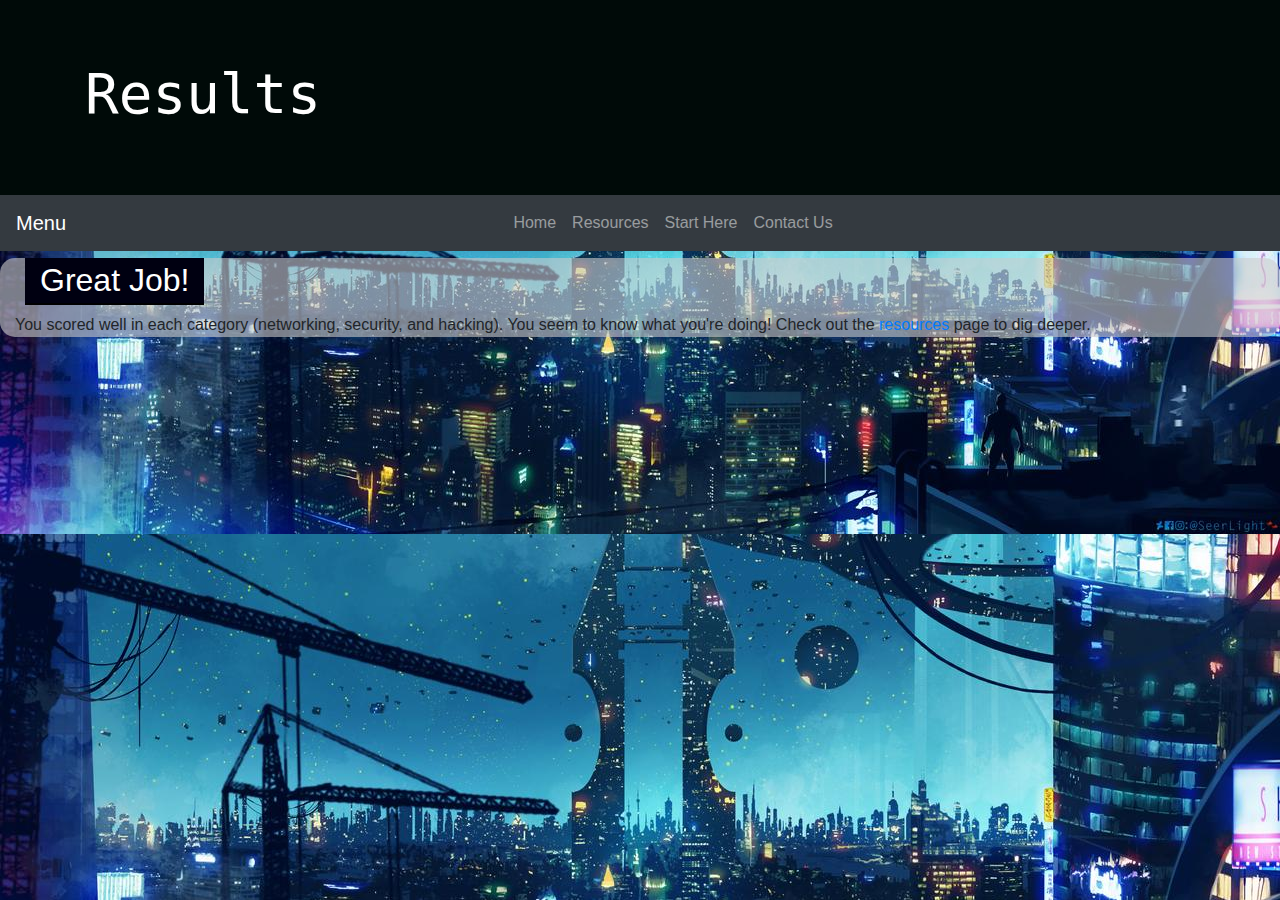
<file: Network_Excellent_Security_Excellent_Hacking_Excellent.html>
<!doctype html>
<html lang="en">
  <head>
    <!-- Required meta tags -->
    <meta charset="utf-8">
    <meta name="viewport" content="width=device-width, initial-scale=1, shrink-to-fit=no">

    <link rel="icon" href="favicon.ico?">

    <!-- Bootstrap CSS -->
    <link rel="stylesheet" href="https://maxcdn.bootstrapcdn.com/bootstrap/4.0.0/css/bootstrap.min.css" integrity="sha384-Gn5384xqQ1aoWXA+058RXPxPg6fy4IWvTNh0E263XmFcJlSAwiGgFAW/dAiS6JXm" crossorigin="anonymous">
    <!-- Custom CSS-->
    <link rel="stylesheet" type="text/css" href="style.css">
    
    <title>Cool Cyber</title>        
  </head>
  <body> 
    <!-- Optional JavaScript -->
    <!-- jQuery first, then Popper.js, then Bootstrap JS -->
    <script src="https://code.jquery.com/jquery-3.2.1.slim.min.js" integrity="sha384-KJ3o2DKtIkvYIK3UENzmM7KCkRr/rE9/Qpg6aAZGJwFDMVNA/GpGFF93hXpG5KkN" crossorigin="anonymous"></script>
    <script src="https://cdnjs.cloudflare.com/ajax/libs/popper.js/1.12.9/umd/popper.min.js" integrity="sha384-ApNbgh9B+Y1QKtv3Rn7W3mgPxhU9K/ScQsAP7hUibX39j7fakFPskvXusvfa0b4Q" crossorigin="anonymous"></script>
    <script src="https://maxcdn.bootstrapcdn.com/bootstrap/4.0.0/js/bootstrap.min.js" integrity="sha384-JZR6Spejh4U02d8jOt6vLEHfe/JQGiRRSQQxSfFWpi1MquVdAyjUar5+76PVCmYl" crossorigin="anonymous"></script>


	<div class="jumbotron-jumbotron-fluid">
		<div class="container">
 		 	<h1 class="display-4">Results</h1>
		</div>	
    </div>

    <!-- Load Navbar from nav.html-->
    <div class="nav-iframe">
      <iframe id="form-iframe" src="nav.html" frameborder=0 width="100%" height="350" onload="AdjustIframeHeightOnLoad()"></iframe>
    </div>
    <script type="text/javascript">
      function AdjustIframeHeightOnLoad() { document.getElementById("form-iframe").style.height = document.getElementById("form-iframe").contentWindow.document.body.scrollHeight + "px"; }
      function AdjustIframeHeight(i) { document.getElementById("form-iframe").style.height = parseInt(i) + "px"; }
    </script>

    <div class="col-sm">
        <h2>Great Job!</h2>
        <p>You scored well in each category (networking, security, and hacking). 
            You seem to know what you're doing! Check out the 
            <a href="resources.html">resources</a> page to dig deeper.</p>
    </div>
  
  </body>
</html>
</file>
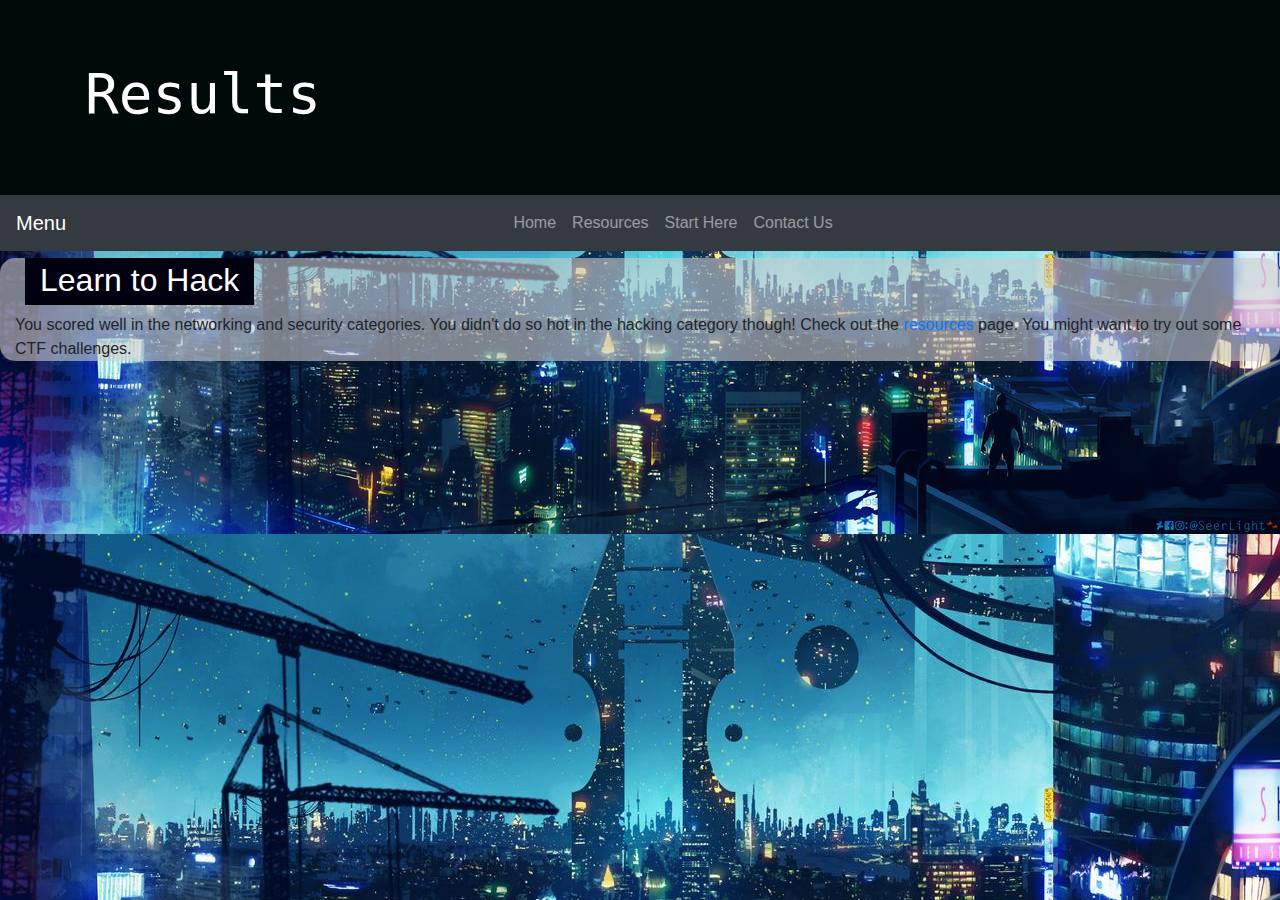
<file: Network_Excellent_Security_Excellent_Hacking_Poor.html>
<!doctype html>
<html lang="en">
  <head>
    <!-- Required meta tags -->
    <meta charset="utf-8">
    <meta name="viewport" content="width=device-width, initial-scale=1, shrink-to-fit=no">

    <link rel="icon" href="favicon.ico?">

    <!-- Bootstrap CSS -->
    <link rel="stylesheet" href="https://maxcdn.bootstrapcdn.com/bootstrap/4.0.0/css/bootstrap.min.css" integrity="sha384-Gn5384xqQ1aoWXA+058RXPxPg6fy4IWvTNh0E263XmFcJlSAwiGgFAW/dAiS6JXm" crossorigin="anonymous">
    <!-- Custom CSS-->
    <link rel="stylesheet" type="text/css" href="style.css">
    
    <title>Cool Cyber</title>        
  </head>
  <body> 
    <!-- Optional JavaScript -->
    <!-- jQuery first, then Popper.js, then Bootstrap JS -->
    <script src="https://code.jquery.com/jquery-3.2.1.slim.min.js" integrity="sha384-KJ3o2DKtIkvYIK3UENzmM7KCkRr/rE9/Qpg6aAZGJwFDMVNA/GpGFF93hXpG5KkN" crossorigin="anonymous"></script>
    <script src="https://cdnjs.cloudflare.com/ajax/libs/popper.js/1.12.9/umd/popper.min.js" integrity="sha384-ApNbgh9B+Y1QKtv3Rn7W3mgPxhU9K/ScQsAP7hUibX39j7fakFPskvXusvfa0b4Q" crossorigin="anonymous"></script>
    <script src="https://maxcdn.bootstrapcdn.com/bootstrap/4.0.0/js/bootstrap.min.js" integrity="sha384-JZR6Spejh4U02d8jOt6vLEHfe/JQGiRRSQQxSfFWpi1MquVdAyjUar5+76PVCmYl" crossorigin="anonymous"></script>


	<div class="jumbotron-jumbotron-fluid">
		<div class="container">
 		 	<h1 class="display-4">Results</h1>
		</div>	
    </div>

    <!-- Load Navbar from nav.html-->
    <div class="nav-iframe">
      <iframe id="form-iframe" src="nav.html" frameborder=0 width="100%" height="350" onload="AdjustIframeHeightOnLoad()"></iframe>
    </div>
    <script type="text/javascript">
      function AdjustIframeHeightOnLoad() { document.getElementById("form-iframe").style.height = document.getElementById("form-iframe").contentWindow.document.body.scrollHeight + "px"; }
      function AdjustIframeHeight(i) { document.getElementById("form-iframe").style.height = parseInt(i) + "px"; }
    </script>

    <div class="col-sm">
        <h2>Learn to Hack</h2>
        <p>You scored well in the networking and security categories. You didn't do so hot in the hacking
            category though! Check out the <a href="resources.html">resources</a> page. You might 
            want to try out some CTF challenges.
        </p>
    </div>
  
  </body>
</html>
</file>
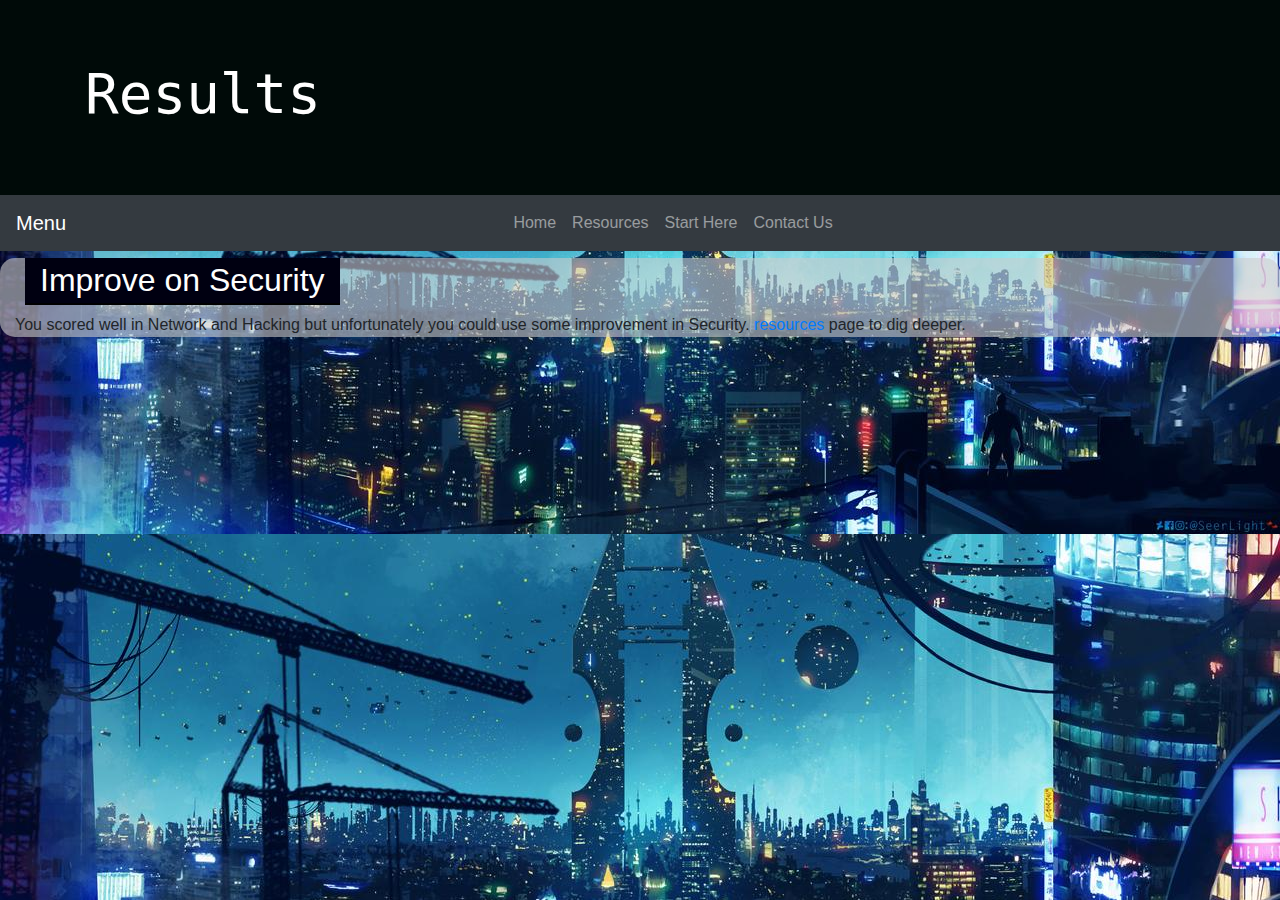
<file: Network_Excellent_Security_Poor_Hacking_Excellent.html>
<!doctype html>
<html lang="en">
  <head>
    <!-- Required meta tags -->
    <meta charset="utf-8">
    <meta name="viewport" content="width=device-width, initial-scale=1, shrink-to-fit=no">

    <link rel="icon" href="favicon.ico?">

    <!-- Bootstrap CSS -->
    <link rel="stylesheet" href="https://maxcdn.bootstrapcdn.com/bootstrap/4.0.0/css/bootstrap.min.css" integrity="sha384-Gn5384xqQ1aoWXA+058RXPxPg6fy4IWvTNh0E263XmFcJlSAwiGgFAW/dAiS6JXm" crossorigin="anonymous">
    <!-- Custom CSS-->
    <link rel="stylesheet" type="text/css" href="style.css">
    
    <title>Cool Cyber</title>        
  </head>
  <body> 
    <!-- Optional JavaScript -->
    <!-- jQuery first, then Popper.js, then Bootstrap JS -->
    <script src="https://code.jquery.com/jquery-3.2.1.slim.min.js" integrity="sha384-KJ3o2DKtIkvYIK3UENzmM7KCkRr/rE9/Qpg6aAZGJwFDMVNA/GpGFF93hXpG5KkN" crossorigin="anonymous"></script>
    <script src="https://cdnjs.cloudflare.com/ajax/libs/popper.js/1.12.9/umd/popper.min.js" integrity="sha384-ApNbgh9B+Y1QKtv3Rn7W3mgPxhU9K/ScQsAP7hUibX39j7fakFPskvXusvfa0b4Q" crossorigin="anonymous"></script>
    <script src="https://maxcdn.bootstrapcdn.com/bootstrap/4.0.0/js/bootstrap.min.js" integrity="sha384-JZR6Spejh4U02d8jOt6vLEHfe/JQGiRRSQQxSfFWpi1MquVdAyjUar5+76PVCmYl" crossorigin="anonymous"></script>


	<div class="jumbotron-jumbotron-fluid">
		<div class="container">
 		 	<h1 class="display-4">Results</h1>
		</div>	
    </div>

    <!-- Load Navbar from nav.html-->
    <div class="nav-iframe">
      <iframe id="form-iframe" src="nav.html" frameborder=0 width="100%" height="350" onload="AdjustIframeHeightOnLoad()"></iframe>
    </div>
    <script type="text/javascript">
      function AdjustIframeHeightOnLoad() { document.getElementById("form-iframe").style.height = document.getElementById("form-iframe").contentWindow.document.body.scrollHeight + "px"; }
      function AdjustIframeHeight(i) { document.getElementById("form-iframe").style.height = parseInt(i) + "px"; }
    </script>

    <div class="col-sm">
        <h2>Improve on Security</h2>
        <p>You scored well in Network and Hacking but unfortunately you could use some improvement in Security. 
            <a href="resources.html">resources</a> page to dig deeper.</p>
    </div>
  
  </body>
</html>
</file>
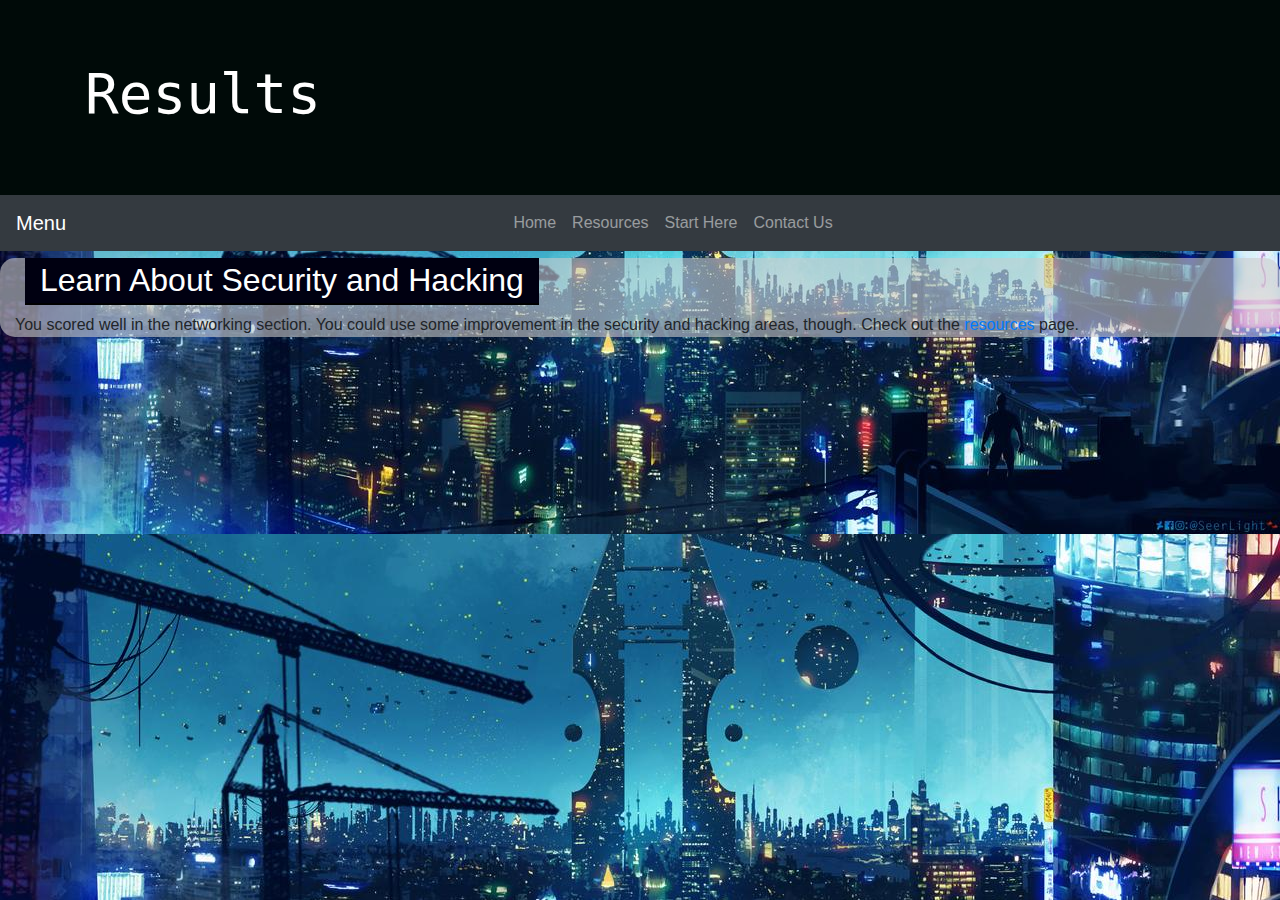
<file: Network_Excellent_Security_Poor_Hacking_Poor.html>
<!doctype html>
<html lang="en">
  <head>
    <!-- Required meta tags -->
    <meta charset="utf-8">
    <meta name="viewport" content="width=device-width, initial-scale=1, shrink-to-fit=no">

    <link rel="icon" href="favicon.ico?">

    <!-- Bootstrap CSS -->
    <link rel="stylesheet" href="https://maxcdn.bootstrapcdn.com/bootstrap/4.0.0/css/bootstrap.min.css" integrity="sha384-Gn5384xqQ1aoWXA+058RXPxPg6fy4IWvTNh0E263XmFcJlSAwiGgFAW/dAiS6JXm" crossorigin="anonymous">
    <!-- Custom CSS-->
    <link rel="stylesheet" type="text/css" href="style.css">
    
    <title>Cool Cyber</title>        
  </head>
  <body> 
    <!-- Optional JavaScript -->
    <!-- jQuery first, then Popper.js, then Bootstrap JS -->
    <script src="https://code.jquery.com/jquery-3.2.1.slim.min.js" integrity="sha384-KJ3o2DKtIkvYIK3UENzmM7KCkRr/rE9/Qpg6aAZGJwFDMVNA/GpGFF93hXpG5KkN" crossorigin="anonymous"></script>
    <script src="https://cdnjs.cloudflare.com/ajax/libs/popper.js/1.12.9/umd/popper.min.js" integrity="sha384-ApNbgh9B+Y1QKtv3Rn7W3mgPxhU9K/ScQsAP7hUibX39j7fakFPskvXusvfa0b4Q" crossorigin="anonymous"></script>
    <script src="https://maxcdn.bootstrapcdn.com/bootstrap/4.0.0/js/bootstrap.min.js" integrity="sha384-JZR6Spejh4U02d8jOt6vLEHfe/JQGiRRSQQxSfFWpi1MquVdAyjUar5+76PVCmYl" crossorigin="anonymous"></script>


	<div class="jumbotron-jumbotron-fluid">
		<div class="container">
 		 	<h1 class="display-4">Results</h1>
		</div>	
    </div>

    <!-- Load Navbar from nav.html-->
    <div class="nav-iframe">
      <iframe id="form-iframe" src="nav.html" frameborder=0 width="100%" height="350" onload="AdjustIframeHeightOnLoad()"></iframe>
    </div>
    <script type="text/javascript">
      function AdjustIframeHeightOnLoad() { document.getElementById("form-iframe").style.height = document.getElementById("form-iframe").contentWindow.document.body.scrollHeight + "px"; }
      function AdjustIframeHeight(i) { document.getElementById("form-iframe").style.height = parseInt(i) + "px"; }
    </script>

    <div class="col-sm">
        <h2>Learn About Security and Hacking</h2>
        <p>You scored well in the networking section. You could use some improvement in the security
            and hacking areas, though. Check out the <a href="resources.html">resources</a> page.
            </p>
    </div>
  
  </body>
</html>
</file>
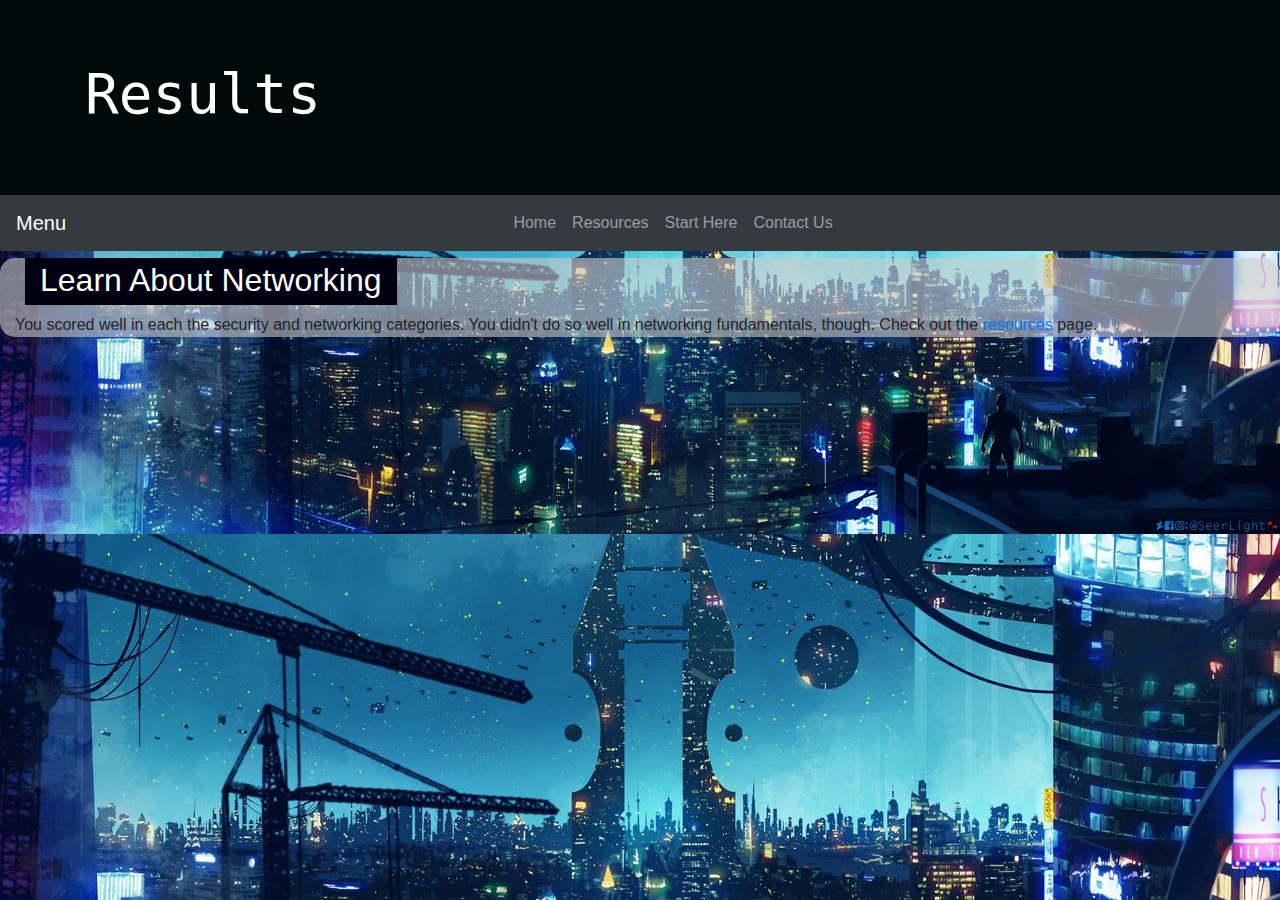
<file: Network_Poor_Security_Excellent_Hacking_Excellent.html>
<!doctype html>
<html lang="en">
  <head>
    <!-- Required meta tags -->
    <meta charset="utf-8">
    <meta name="viewport" content="width=device-width, initial-scale=1, shrink-to-fit=no">

    <link rel="icon" href="favicon.ico?">

    <!-- Bootstrap CSS -->
    <link rel="stylesheet" href="https://maxcdn.bootstrapcdn.com/bootstrap/4.0.0/css/bootstrap.min.css" integrity="sha384-Gn5384xqQ1aoWXA+058RXPxPg6fy4IWvTNh0E263XmFcJlSAwiGgFAW/dAiS6JXm" crossorigin="anonymous">
    <!-- Custom CSS-->
    <link rel="stylesheet" type="text/css" href="style.css">
    
    <title>Cool Cyber</title>        
  </head>
  <body> 
    <!-- Optional JavaScript -->
    <!-- jQuery first, then Popper.js, then Bootstrap JS -->
    <script src="https://code.jquery.com/jquery-3.2.1.slim.min.js" integrity="sha384-KJ3o2DKtIkvYIK3UENzmM7KCkRr/rE9/Qpg6aAZGJwFDMVNA/GpGFF93hXpG5KkN" crossorigin="anonymous"></script>
    <script src="https://cdnjs.cloudflare.com/ajax/libs/popper.js/1.12.9/umd/popper.min.js" integrity="sha384-ApNbgh9B+Y1QKtv3Rn7W3mgPxhU9K/ScQsAP7hUibX39j7fakFPskvXusvfa0b4Q" crossorigin="anonymous"></script>
    <script src="https://maxcdn.bootstrapcdn.com/bootstrap/4.0.0/js/bootstrap.min.js" integrity="sha384-JZR6Spejh4U02d8jOt6vLEHfe/JQGiRRSQQxSfFWpi1MquVdAyjUar5+76PVCmYl" crossorigin="anonymous"></script>


	<div class="jumbotron-jumbotron-fluid">
		<div class="container">
 		 	<h1 class="display-4">Results</h1>
		</div>	
    </div>

    <!-- Load Navbar from nav.html-->
    <div class="nav-iframe">
      <iframe id="form-iframe" src="nav.html" frameborder=0 width="100%" height="350" onload="AdjustIframeHeightOnLoad()"></iframe>
    </div>
    <script type="text/javascript">
      function AdjustIframeHeightOnLoad() { document.getElementById("form-iframe").style.height = document.getElementById("form-iframe").contentWindow.document.body.scrollHeight + "px"; }
      function AdjustIframeHeight(i) { document.getElementById("form-iframe").style.height = parseInt(i) + "px"; }
    </script>

    <div class="col-sm">
        <h2>Learn About Networking</h2>
        <p>You scored well in each the security and networking categories.
            You didn't do so well in networking fundamentals, though. Check out the 
            <a href="resources.html">resources</a> page.</p>
    </div>
  
  </body>
</html>
</file>
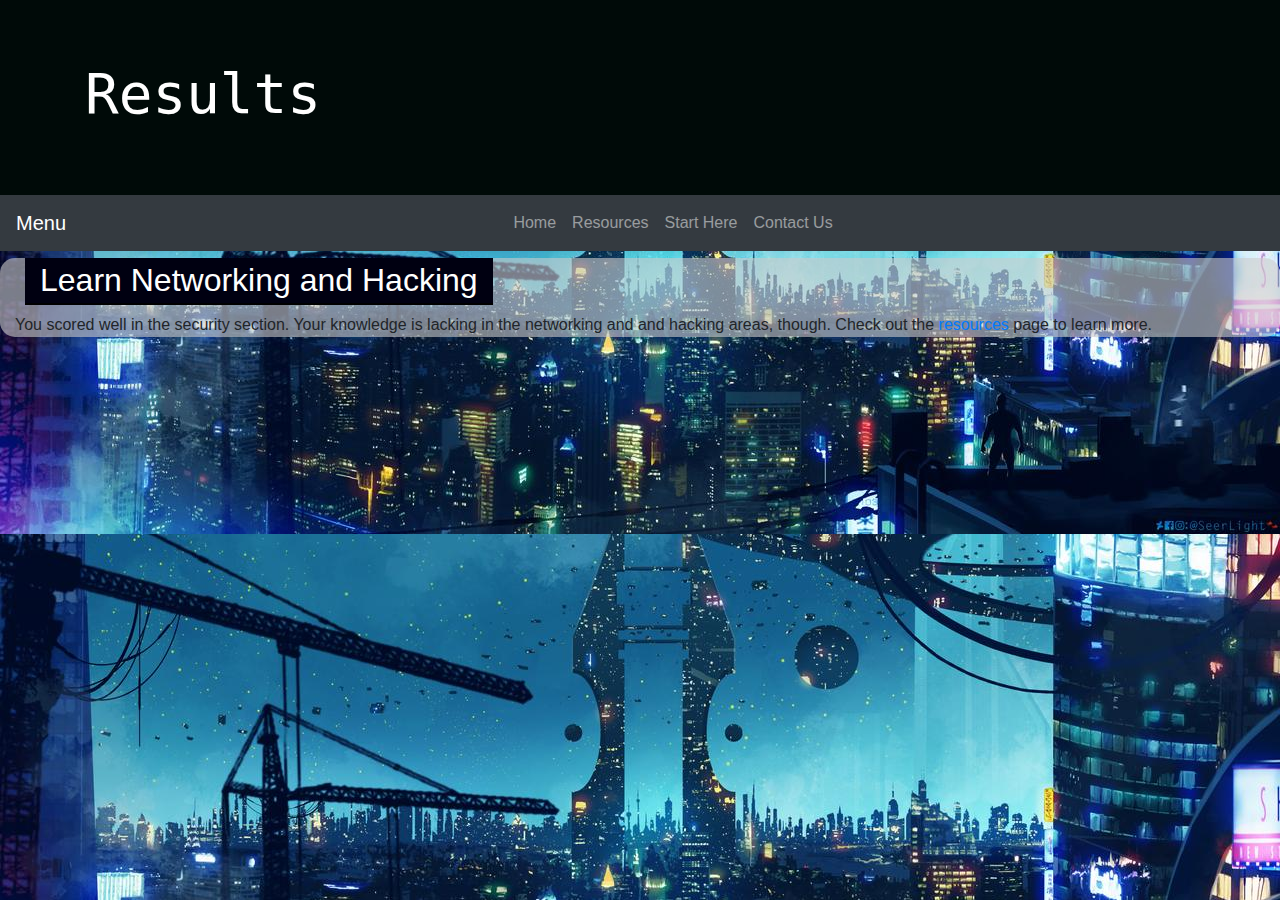
<file: Network_Poor_Security_Excellent_Hacking_Poor.html>
<!doctype html>
<html lang="en">
  <head>
    <!-- Required meta tags -->
    <meta charset="utf-8">
    <meta name="viewport" content="width=device-width, initial-scale=1, shrink-to-fit=no">

    <link rel="icon" href="favicon.ico?">

    <!-- Bootstrap CSS -->
    <link rel="stylesheet" href="https://maxcdn.bootstrapcdn.com/bootstrap/4.0.0/css/bootstrap.min.css" integrity="sha384-Gn5384xqQ1aoWXA+058RXPxPg6fy4IWvTNh0E263XmFcJlSAwiGgFAW/dAiS6JXm" crossorigin="anonymous">
    <!-- Custom CSS-->
    <link rel="stylesheet" type="text/css" href="style.css">
    
    <title>Cool Cyber</title>        
  </head>
  <body> 
    <!-- Optional JavaScript -->
    <!-- jQuery first, then Popper.js, then Bootstrap JS -->
    <script src="https://code.jquery.com/jquery-3.2.1.slim.min.js" integrity="sha384-KJ3o2DKtIkvYIK3UENzmM7KCkRr/rE9/Qpg6aAZGJwFDMVNA/GpGFF93hXpG5KkN" crossorigin="anonymous"></script>
    <script src="https://cdnjs.cloudflare.com/ajax/libs/popper.js/1.12.9/umd/popper.min.js" integrity="sha384-ApNbgh9B+Y1QKtv3Rn7W3mgPxhU9K/ScQsAP7hUibX39j7fakFPskvXusvfa0b4Q" crossorigin="anonymous"></script>
    <script src="https://maxcdn.bootstrapcdn.com/bootstrap/4.0.0/js/bootstrap.min.js" integrity="sha384-JZR6Spejh4U02d8jOt6vLEHfe/JQGiRRSQQxSfFWpi1MquVdAyjUar5+76PVCmYl" crossorigin="anonymous"></script>


	<div class="jumbotron-jumbotron-fluid">
		<div class="container">
 		 	<h1 class="display-4">Results</h1>
		</div>	
    </div>

    <!-- Load Navbar from nav.html-->
    <div class="nav-iframe">
      <iframe id="form-iframe" src="nav.html" frameborder=0 width="100%" height="350" onload="AdjustIframeHeightOnLoad()"></iframe>
    </div>
    <script type="text/javascript">
      function AdjustIframeHeightOnLoad() { document.getElementById("form-iframe").style.height = document.getElementById("form-iframe").contentWindow.document.body.scrollHeight + "px"; }
      function AdjustIframeHeight(i) { document.getElementById("form-iframe").style.height = parseInt(i) + "px"; }
    </script>

    <div class="col-sm">
        <h2>Learn Networking and Hacking</h2>
        <p>You scored well in the security section. Your knowledge is lacking in the networking and 
            and hacking areas, though. Check out the 
            <a href="resources.html">resources</a> page to learn more.</p>
    </div>
  
  </body>
</html>
</file>
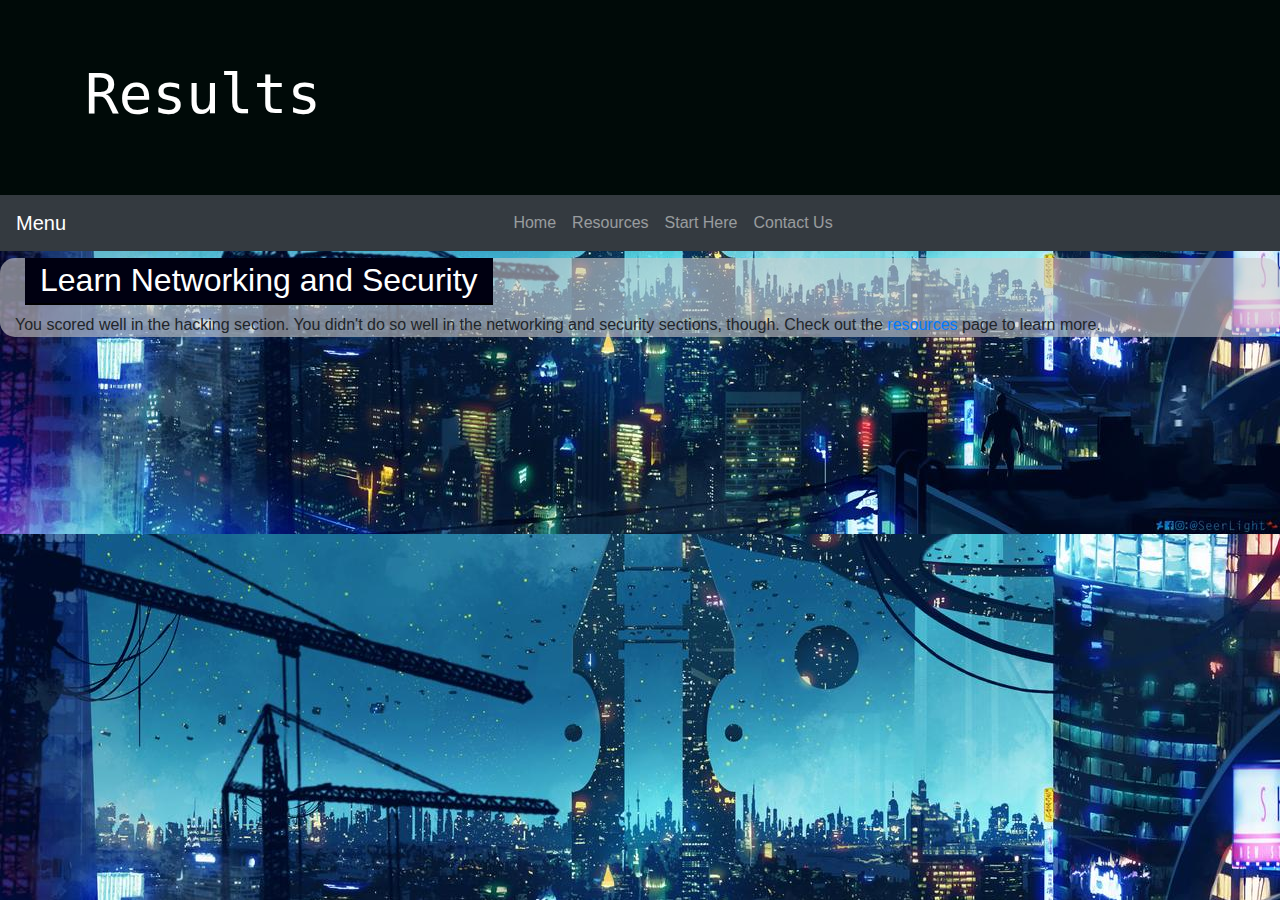
<file: Network_Poor_Security_Poor_Hacking_Excellent.html>
<!doctype html>
<html lang="en">
  <head>
    <!-- Required meta tags -->
    <meta charset="utf-8">
    <meta name="viewport" content="width=device-width, initial-scale=1, shrink-to-fit=no">

    <link rel="icon" href="favicon.ico?">

    <!-- Bootstrap CSS -->
    <link rel="stylesheet" href="https://maxcdn.bootstrapcdn.com/bootstrap/4.0.0/css/bootstrap.min.css" integrity="sha384-Gn5384xqQ1aoWXA+058RXPxPg6fy4IWvTNh0E263XmFcJlSAwiGgFAW/dAiS6JXm" crossorigin="anonymous">
    <!-- Custom CSS-->
    <link rel="stylesheet" type="text/css" href="style.css">
    
    <title>Cool Cyber</title>        
  </head>
  <body> 
    <!-- Optional JavaScript -->
    <!-- jQuery first, then Popper.js, then Bootstrap JS -->
    <script src="https://code.jquery.com/jquery-3.2.1.slim.min.js" integrity="sha384-KJ3o2DKtIkvYIK3UENzmM7KCkRr/rE9/Qpg6aAZGJwFDMVNA/GpGFF93hXpG5KkN" crossorigin="anonymous"></script>
    <script src="https://cdnjs.cloudflare.com/ajax/libs/popper.js/1.12.9/umd/popper.min.js" integrity="sha384-ApNbgh9B+Y1QKtv3Rn7W3mgPxhU9K/ScQsAP7hUibX39j7fakFPskvXusvfa0b4Q" crossorigin="anonymous"></script>
    <script src="https://maxcdn.bootstrapcdn.com/bootstrap/4.0.0/js/bootstrap.min.js" integrity="sha384-JZR6Spejh4U02d8jOt6vLEHfe/JQGiRRSQQxSfFWpi1MquVdAyjUar5+76PVCmYl" crossorigin="anonymous"></script>


	<div class="jumbotron-jumbotron-fluid">
		<div class="container">
 		 	<h1 class="display-4">Results</h1>
		</div>	
    </div>

    <!-- Load Navbar from nav.html-->
    <div class="nav-iframe">
      <iframe id="form-iframe" src="nav.html" frameborder=0 width="100%" height="350" onload="AdjustIframeHeightOnLoad()"></iframe>
    </div>
    <script type="text/javascript">
      function AdjustIframeHeightOnLoad() { document.getElementById("form-iframe").style.height = document.getElementById("form-iframe").contentWindow.document.body.scrollHeight + "px"; }
      function AdjustIframeHeight(i) { document.getElementById("form-iframe").style.height = parseInt(i) + "px"; }
    </script>

    <div class="col-sm">
        <h2>Learn Networking and Security</h2>
        <p>You scored well in the hacking section. You didn't do so well in the networking and security
            sections, though. Check out the 
            <a href="resources.html">resources</a> page to learn more.</p>
    </div>
  
  </body>
</html>
</file>
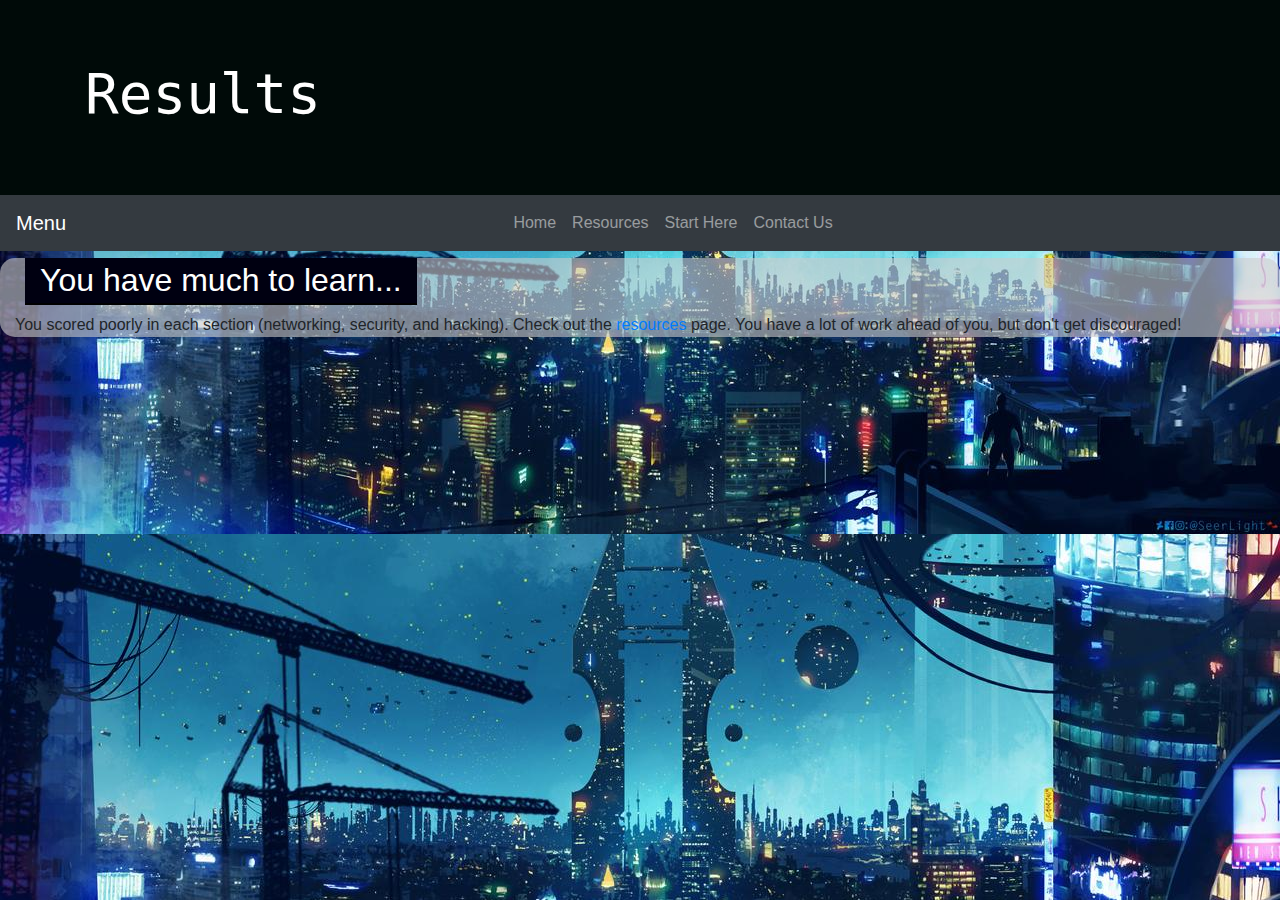
<file: Network_Poor_Security_Poor_Hacking_Poor.html>
<!doctype html>
<html lang="en">
  <head>
    <!-- Required meta tags -->
    <meta charset="utf-8">
    <meta name="viewport" content="width=device-width, initial-scale=1, shrink-to-fit=no">

    <link rel="icon" href="favicon.ico?">

    <!-- Bootstrap CSS -->
    <link rel="stylesheet" href="https://maxcdn.bootstrapcdn.com/bootstrap/4.0.0/css/bootstrap.min.css" integrity="sha384-Gn5384xqQ1aoWXA+058RXPxPg6fy4IWvTNh0E263XmFcJlSAwiGgFAW/dAiS6JXm" crossorigin="anonymous">
    <!-- Custom CSS-->
    <link rel="stylesheet" type="text/css" href="style.css">
    
    <title>Cool Cyber</title>        
  </head>
  <body> 
    <!-- Optional JavaScript -->
    <!-- jQuery first, then Popper.js, then Bootstrap JS -->
    <script src="https://code.jquery.com/jquery-3.2.1.slim.min.js" integrity="sha384-KJ3o2DKtIkvYIK3UENzmM7KCkRr/rE9/Qpg6aAZGJwFDMVNA/GpGFF93hXpG5KkN" crossorigin="anonymous"></script>
    <script src="https://cdnjs.cloudflare.com/ajax/libs/popper.js/1.12.9/umd/popper.min.js" integrity="sha384-ApNbgh9B+Y1QKtv3Rn7W3mgPxhU9K/ScQsAP7hUibX39j7fakFPskvXusvfa0b4Q" crossorigin="anonymous"></script>
    <script src="https://maxcdn.bootstrapcdn.com/bootstrap/4.0.0/js/bootstrap.min.js" integrity="sha384-JZR6Spejh4U02d8jOt6vLEHfe/JQGiRRSQQxSfFWpi1MquVdAyjUar5+76PVCmYl" crossorigin="anonymous"></script>


	<div class="jumbotron-jumbotron-fluid">
		<div class="container">
 		 	<h1 class="display-4">Results</h1>
		</div>	
    </div>

    <!-- Load Navbar from nav.html-->
    <div class="nav-iframe">
      <iframe id="form-iframe" src="nav.html" frameborder=0 width="100%" height="350" onload="AdjustIframeHeightOnLoad()"></iframe>
    </div>
    <script type="text/javascript">
      function AdjustIframeHeightOnLoad() { document.getElementById("form-iframe").style.height = document.getElementById("form-iframe").contentWindow.document.body.scrollHeight + "px"; }
      function AdjustIframeHeight(i) { document.getElementById("form-iframe").style.height = parseInt(i) + "px"; }
    </script>

    <div class="col-sm">
        <h2>You have much to learn...</h2>
        <p>You scored poorly in each section (networking, security, and hacking). Check out the 
            <a href="resources.html">resources</a> page. You have a lot of work ahead of you, but don't
            get discouraged!</p>
    </div>
  
  </body>
</html>
</file>
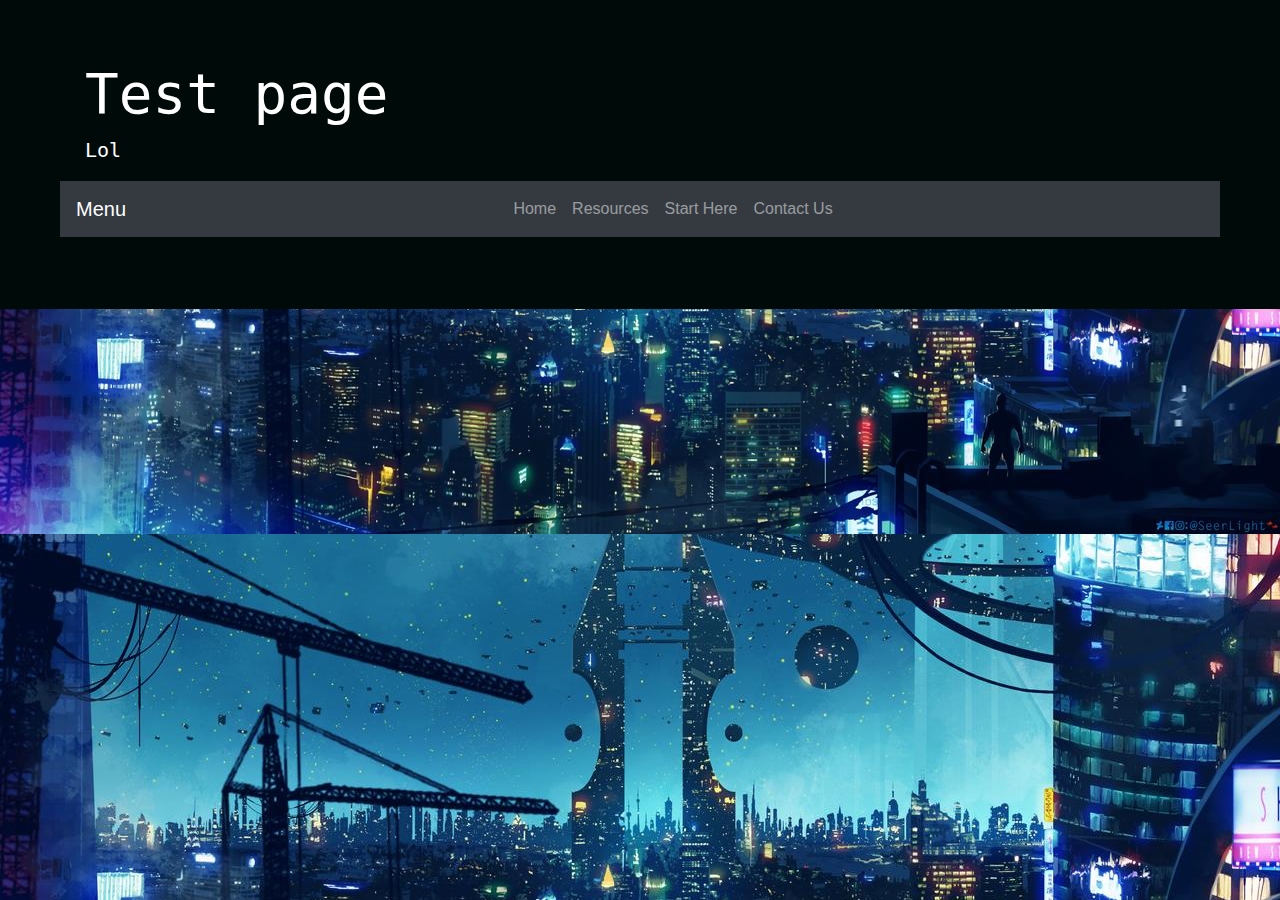
<file: test.html>
<!doctype html>
<html lang="en">
  <head>
    <!-- Required meta tags -->
    <meta charset="utf-8">
    <meta name="viewport" content="width=device-width, initial-scale=1, shrink-to-fit=no">

    <link rel="icon" href="favicon.ico?">

    <!-- Bootstrap CSS -->
    <link rel="stylesheet" href="https://maxcdn.bootstrapcdn.com/bootstrap/4.0.0/css/bootstrap.min.css" integrity="sha384-Gn5384xqQ1aoWXA+058RXPxPg6fy4IWvTNh0E263XmFcJlSAwiGgFAW/dAiS6JXm" crossorigin="anonymous">
    <!-- Custom CSS-->
    <link rel="stylesheet" type="text/css" href="style.css">
    
    <title>Cool Cyber</title>
  </head>
  <body> 
    <!-- Optional JavaScript -->
    <!-- jQuery first, then Popper.js, then Bootstrap JS -->
    <script src="https://code.jquery.com/jquery-3.2.1.slim.min.js" integrity="sha384-KJ3o2DKtIkvYIK3UENzmM7KCkRr/rE9/Qpg6aAZGJwFDMVNA/GpGFF93hXpG5KkN" crossorigin="anonymous"></script>
    <script src="https://cdnjs.cloudflare.com/ajax/libs/popper.js/1.12.9/umd/popper.min.js" integrity="sha384-ApNbgh9B+Y1QKtv3Rn7W3mgPxhU9K/ScQsAP7hUibX39j7fakFPskvXusvfa0b4Q" crossorigin="anonymous"></script>
    <script src="https://maxcdn.bootstrapcdn.com/bootstrap/4.0.0/js/bootstrap.min.js" integrity="sha384-JZR6Spejh4U02d8jOt6vLEHfe/JQGiRRSQQxSfFWpi1MquVdAyjUar5+76PVCmYl" crossorigin="anonymous"></script>

    

    

	<div class="jumbotron-jumbotron-fluid">
	    <div class="container">
 		 	<h1 class="display-4">Test page</h1>
 		 	<p class="lead">Lol</p>
		</div>	
  
  <!-- Load Navbar from nav.html-->
  <div class="nav-iframe">
    <iframe id="form-iframe" src="nav.html" frameborder=0 width="100%" height="350" onload="AdjustIframeHeightOnLoad()"></iframe>
  </div>
  <script type="text/javascript">
    function AdjustIframeHeightOnLoad() { document.getElementById("form-iframe").style.height = document.getElementById("form-iframe").contentWindow.document.body.scrollHeight + "px"; }
    function AdjustIframeHeight(i) { document.getElementById("form-iframe").style.height = parseInt(i) + "px"; }
  </script>
    
  </body>
</html>
</file>
<file: style.css>
body {
    background-image: url("img/concordian_cityscape_by_seerlight_dch36q1-fullview.jpg");
 
   }

.row {
    background-color: transparent;
}

.col-sm {
    border-radius: 15px 15px 15px 15px;
    background: rgb(204, 204, 204); /* Frank is a bot Fallback for older browsers without RGBA-support */
    background: rgba(204, 204, 204, 0.6);
}
   
.h2{
       color: cornsilk;
   }

.transparent{
    opacity: 0.5;
}
.transparent:hover{
    opacity: 0.5;
    
}.div{
    display: block;
}
.text-index-column {
    margin-bottom: 10px;
}
.text-profile {
    width: 50%;
}
.text-inside {
    background: #333;
    background-position: top;
    -ms-background-position-x: center;
    -ms-background-position-y: top;
    background-size: cover;
    height: 100%;
    width: 100%;
}

.layout-page-content {
    flex-grow: 1;
    padding-top: 10px;
}

.body-container {
    display: flex;
    flex-direction: column;
    min-height: 100%;
}

.iframe {
    resize: vertical;
    overflow: hidden;
}

.jumbotron-jumbotron-fluid{
    padding: 60px;
    text-align: left;
    background: #000a08;
    color: white;
    font-size: 30px;
    font-family: monospace;
    
}

.text-index-container {
    padding-top: 15px;
}

.youtube{
    position: absolute;
    left: 1000px;
    bottom: 50px;
}

.nav-button {
    background-color: transparent;
  border: none;
  color: #9a9da0;
  text-align: center;
  text-decoration: none;
  display: block;
  font-size: 16px;
  margin: 
}
.text-inside {
    background: #333;
    background-position: top;
    -ms-background-position-x: center;
    -ms-background-position-y: top;
    background-size: cover;
    height: 100%;
    width: 100%;
}
.youtube2{
    position: absolute;
    left: 1250px; 
    bottom: 50px;
}
/*
fuck this shit
*/
/* Style the video: 100% width and height to cover the entire window */
#myVideo {
position: absolute; 
background: transparent ;
opacity: 0.15;
 right: 200;
    bottom: 700px;
    min-width: 100%;
    min-height: 20%;
  }
  
  /* Add some content at the bottom of the video/page */
  .content {
    position: fixed;
    bottom: 0;
    background: rgba(0, 0, 0, 0.5);
    color: #f1f1f1;
    width: 100%;
    padding: 20px;
  }
  
  /* Style the button used to pause/play the video */
  #myBtn {
    width: 200px;
    font-size: 18px;
    padding: 10px;
    border: none;
    background: #000;
    color: #fff;
    cursor: pointer;
  }
  
  #myBtn:hover {
    background: #ddd;
    color: black;
  }
  .fullscreen-bg {
    background-size: auto;
    top: 0;
    right: 0;
    bottom: 0;
    left: 0;
    overflow: hidden;
    z-index: -100;
}

.fullscreen-bg__video {
    background-position: center;
    top: 0;
    left: 0;
    width: 100%;
    height: 100%;
}
h2{
    border-bottom: 2px solid #000;
    background:#001;
    color:#fff;
    
    display:inline-block;
    padding:3px 15px;
    margin-left:10px;
  }
</file>
